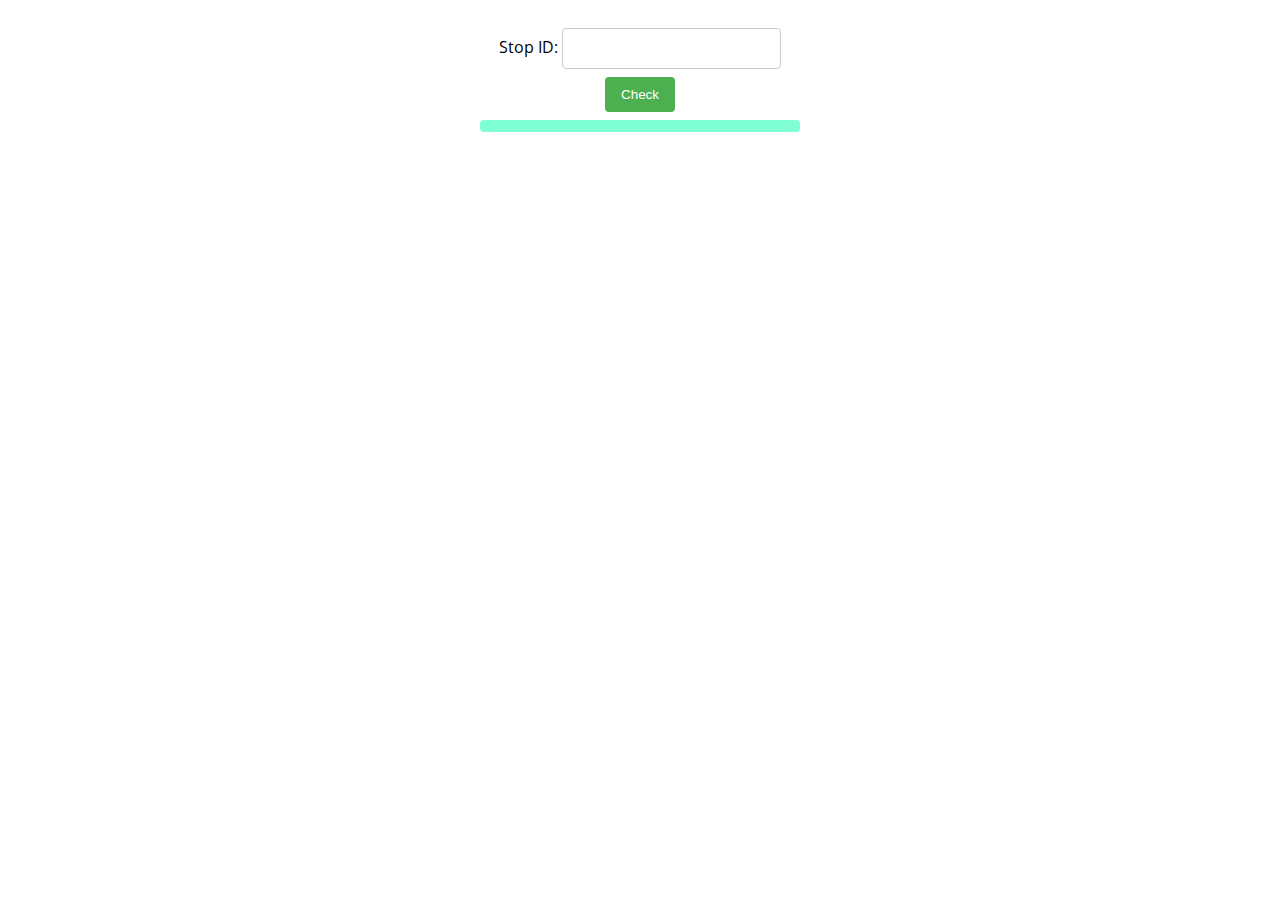
<file: 01.Bus-Stop/index.html>
<!DOCTYPE html>
<html lang="en">

<head>
    <meta charset="UTF-8">
    <title>Bus Stop</title>
    <link rel="stylesheet" href="./styles.css">
</head>

<body>
    <div id="stopInfo" style="width:20em">
        <div>
            <label for="stopId">Stop ID: </label>
            <input id="stopId" type="text">
            <input id="submit" type="button" value="Check" onclick="getInfo()"></div>
        <div id="result">
            <div id="stopName"></div>
            <ul id="buses"></ul>
        </div>
    </div>
    <script src="./app.js"></script>
</body>

</html>
</file>
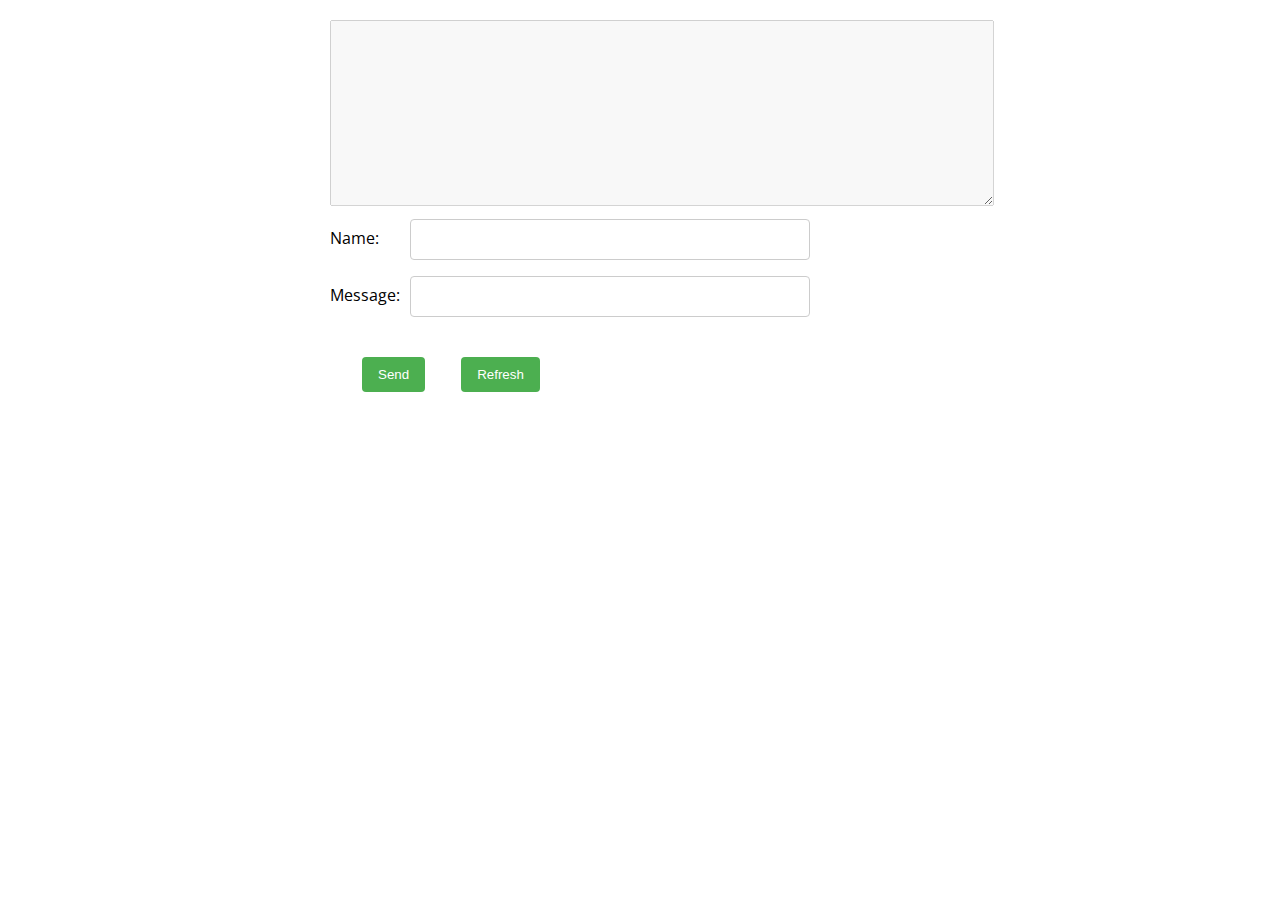
<file: 01.Messenger/index.html>
<!DOCTYPE html>
<html lang="en">

<head>
    <meta charset="UTF-8">
    <title>Messenger</title>
    <link rel="stylesheet" href="./styles.css">
</head>

<body>
    <div id="main">
        <textarea id="messages" cols="80" rows="12" disabled="true"></textarea>
        <div id="controls">
            <label for="author">Name: </label><input name="author" id="author" type="text"><br>
            <label for="content">Message: </label><input name="content" id="content" type="text"><br>
            <input id="submit" type="button" value="Send">
            <input id="refresh" type="button" value="Refresh">
        </div>
    </div>
    <script src="app.js"></script>
</body>

</html>
</file>
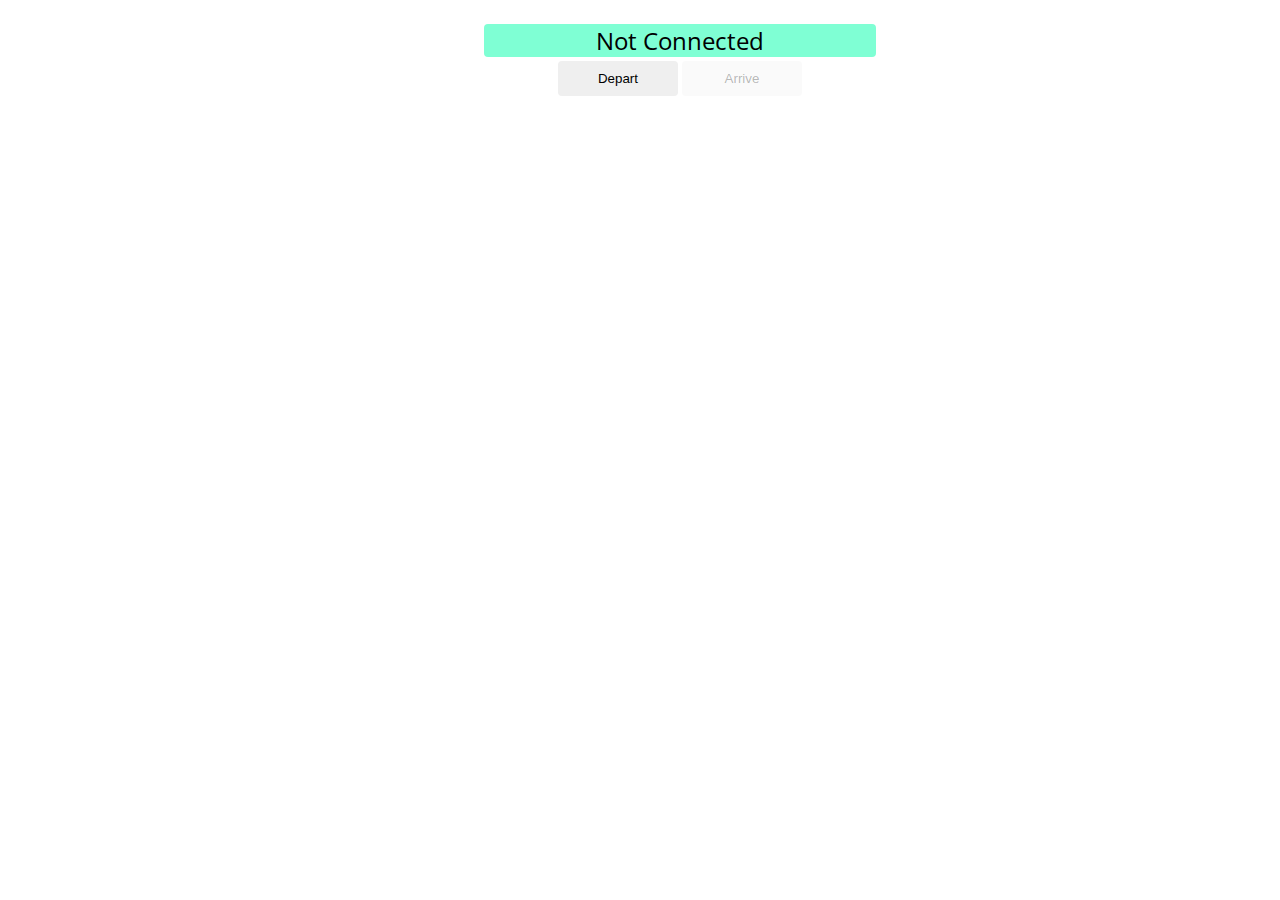
<file: 02.Bus-Schedule/index.html>
<!DOCTYPE html>
<html lang="en">

<head>
    <meta charset="UTF-8">
    <title>Bus Schedule</title>
    <link rel="stylesheet" href="./styles.css">
</head>

<body>
    <div id="schedule">
        <div id="info"><span class="info">Not Connected</span></div>
        <div id="controls">
            <input id="depart" value="Depart" type="button" onclick="result.depart()">
            <input id="arrive" value="Arrive" type="button" onclick="result.arrive()" disabled="true">
        </div>
    </div>
    <script src="./app.js"></script>
</body>

</html>
</file>
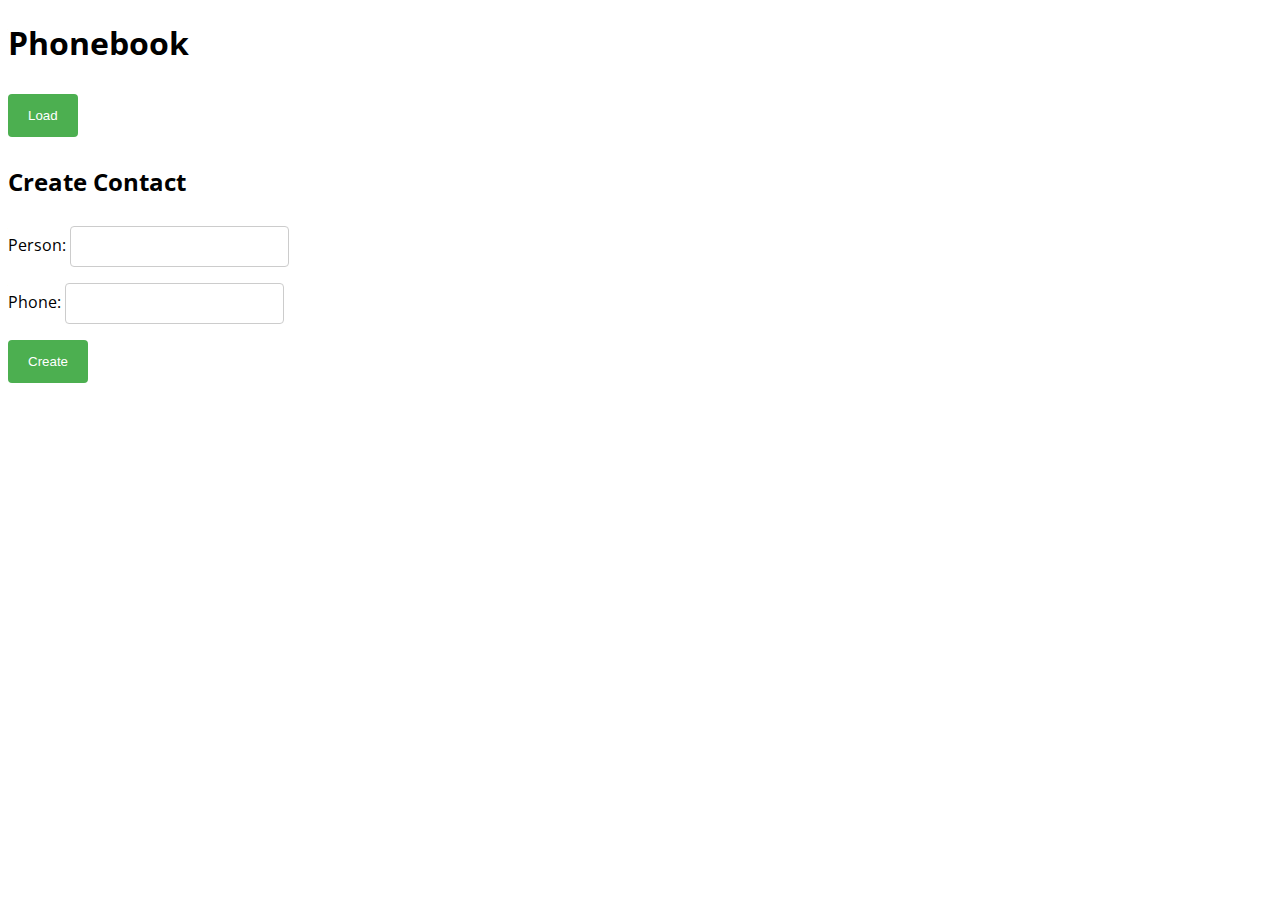
<file: 02.Phonebook/index.html>
<!DOCTYPE html>
<html lang="en">

<head>
    <meta charset="UTF-8">
    <title>Phonebook</title>
    <link rel="stylesheet" type="text/css" href="styles.css">
</head>

<body>
    <h1>Phonebook</h1>
    <ul id="phonebook"></ul>
    <button id="btnLoad">Load</button>

    <h2>Create Contact</h2>
    Person: <input type="text" id="person" />
    <br>
    Phone: <input type="text" id="phone" />
    <br>
    <button id="btnCreate">Create</button>
    <script src="app.js"></script>

</body>

</html>
</file>
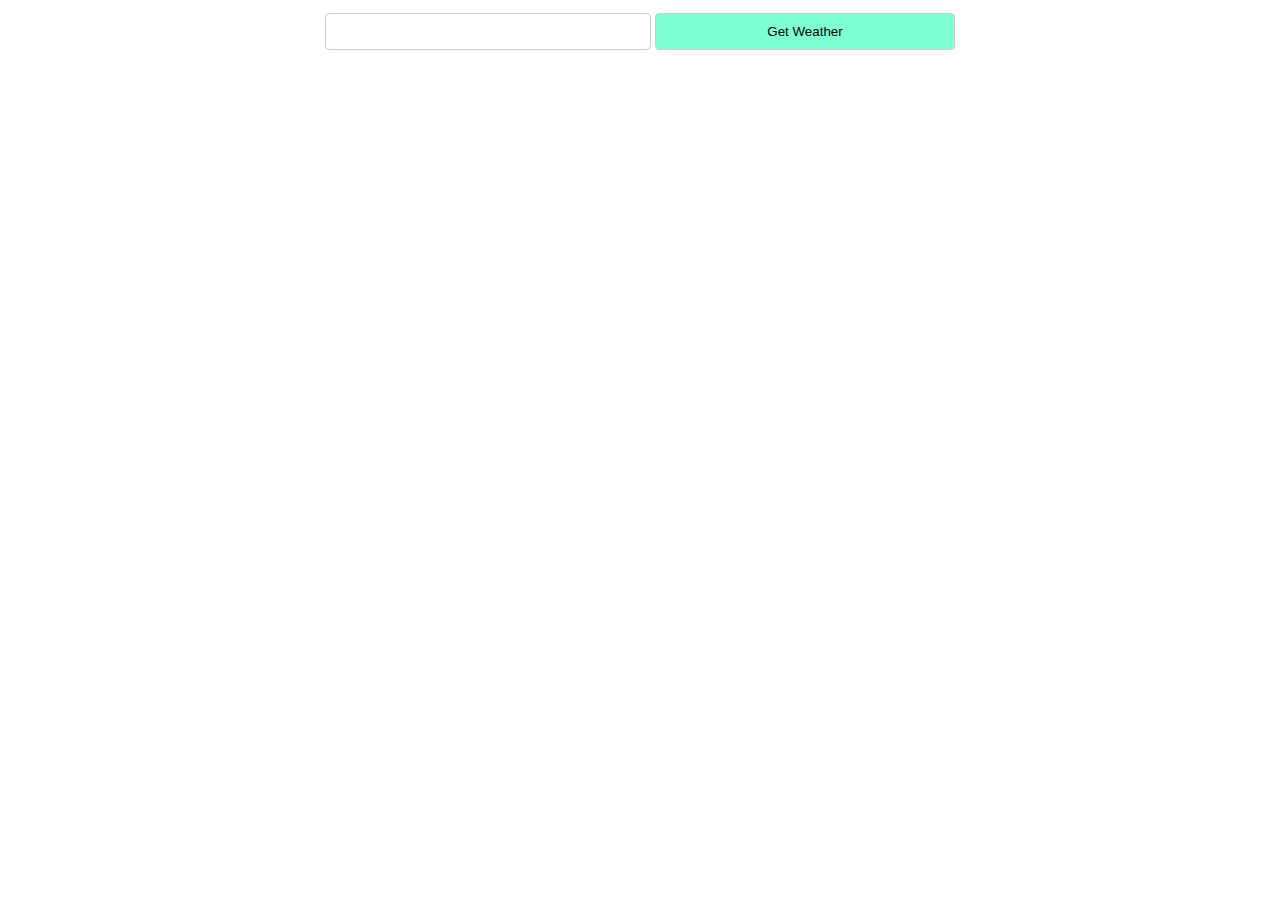
<file: 03.Forecaster/index.html>
<!DOCTYPE html>
<html lang="en">

<head>
    <meta charset="UTF-8">
    <title>Forecaster</title>
    <link rel="stylesheet" href="./styles.css">
</head>

<body>
    <div id="content">
        <div id="request">
            <input id="location" class='bl' type="text">
            <input id="submit" class="bl" type="button" value="Get Weather">
        </div>
        <div id="forecast" style="display:none">
            <div id="current">
                <div class="label">Current conditions</div>
            </div>
            <div id="upcoming">
                <div class="label">Three-day forecast</div>
            </div>
        </div>
    </div>
    <script src="./app.js"></script>
</body>

</html>
</file>
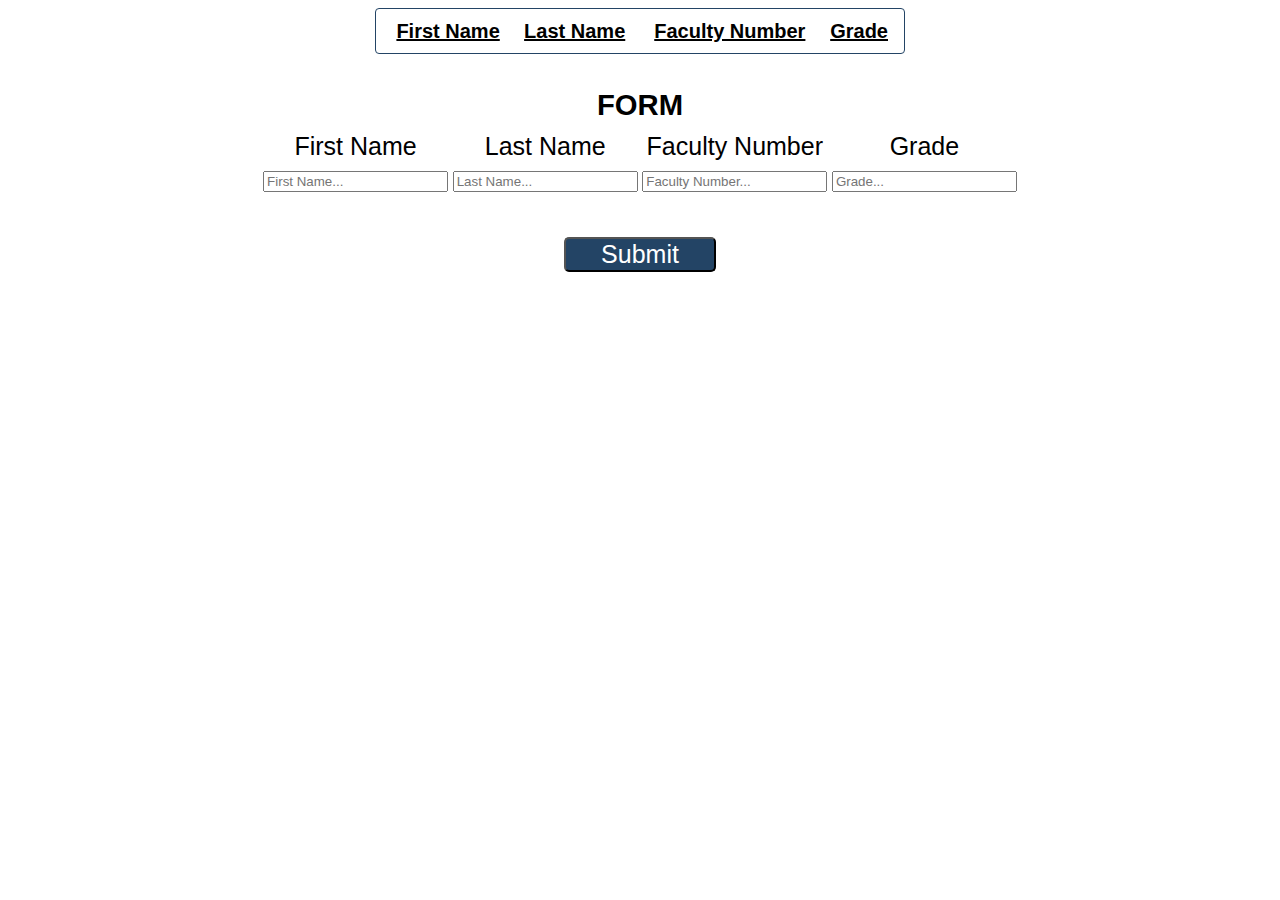
<file: 03.Students/index.html>
<!DOCTYPE html>
<html lang="en">

<head>
    <meta charset="UTF-8">
    <title>Students</title>
    <link rel="stylesheet" href="./styles.css">
</head>

<body>
    <div class="container">
        <table id="results">
            <thead>
                <tr>
                    <th>First Name</th>
                    <th>Last Name</th>
                    <th>Faculty Number</th>
                    <th>Grade</th>
                </tr>
            </thead>
            <tbody></tbody>
        </table>
        <div class="container-form">
            <h3>FORM</h3>
            <form id="form">
                <div class="labels">
                    <label>First Name</label>
                    <label>Last Name</label>
                    <label>Faculty Number</label>
                    <label>Grade</label>
                </div>
                <div class="inputs">
                    <input type="text" name="firstName" placeholder="First Name...">
                    <input type="text" name="lastName" placeholder="Last Name...">
                    <input type="text" name="facultyNumber" placeholder="Faculty Number...">
                    <input type="text" name="grade"  placeholder="Grade...">
                </div>
                <p class="notification"></p>
                <button id="submit">Submit</button>
            </form>
        </div>
    </div>

    <script src="./app.js"></script>
</body>

</html>
</file>
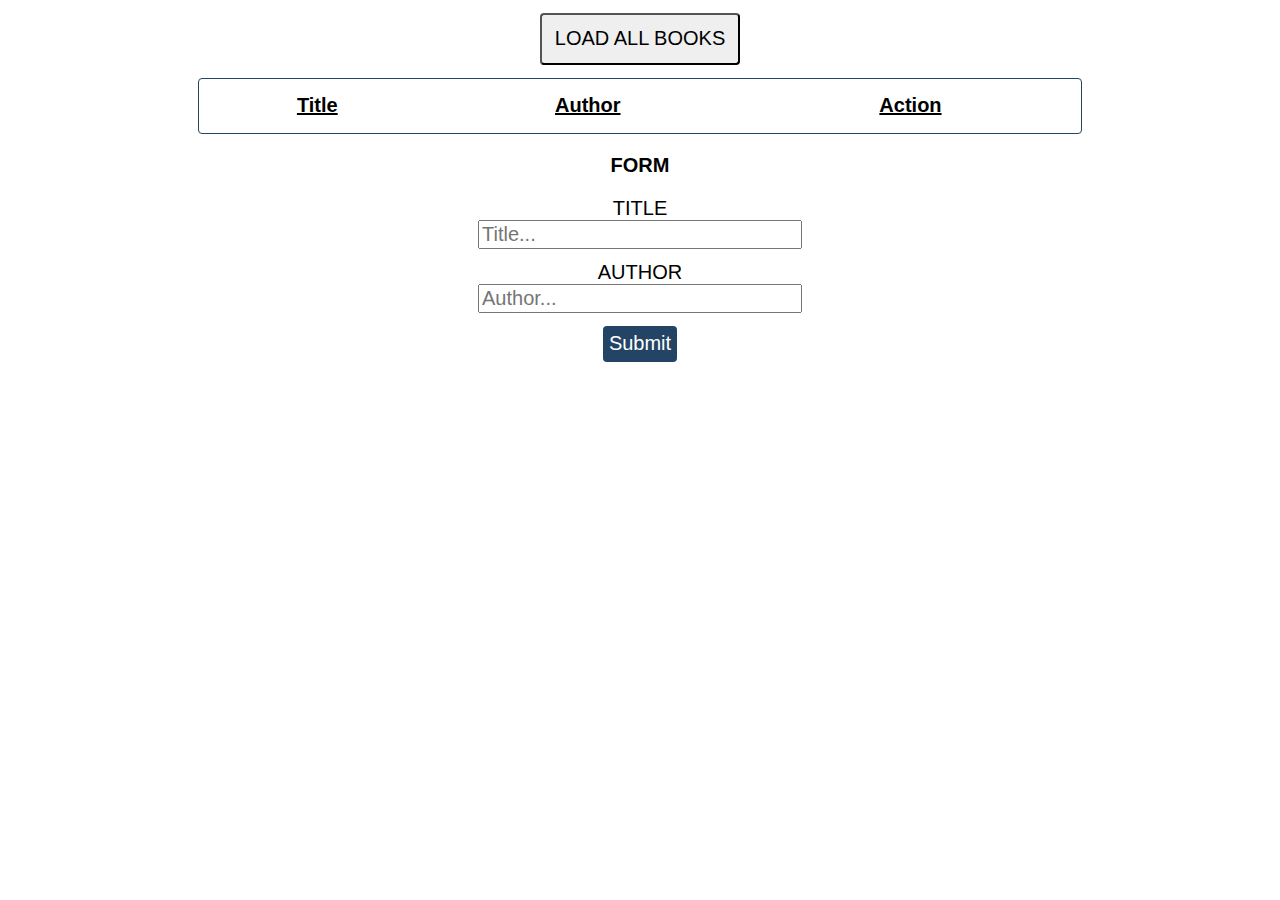
<file: 04.Book-library/index.html>
<!DOCTYPE html>
<html lang="en">
<head>
    <meta charset="UTF-8">
    <meta name="viewport" content="width=device-width, initial-scale=1.0">
    <meta http-equiv="X-UA-Compatible" content="ie=edge">
    <title>Books</title>
    <link rel="stylesheet" href="./styles.css">
</head>
<body>
    <button id="loadBooks">LOAD ALL BOOKS</button>
    <table>
        <thead>
            <tr>
                <th>Title</th>
                <th>Author</th>
                <th>Action</th>
            </tr>
        </thead>
        <tbody>
            
        </tbody>
    </table>

    <form>
        <h3>FORM</h3>
        <label>TITLE</label>
        <input id='title' type="text" name="title" placeholder="Title...">
        <label>AUTHOR</label>
        <input id='author' type="text" name="author" placeholder="Author...">
        <button id="submit">Submit</button>
    </form>
    <script src="./app.js"></script>
</body>
</html>

<!--Feel free to change/update/modify the HTML Structure-->
</file>
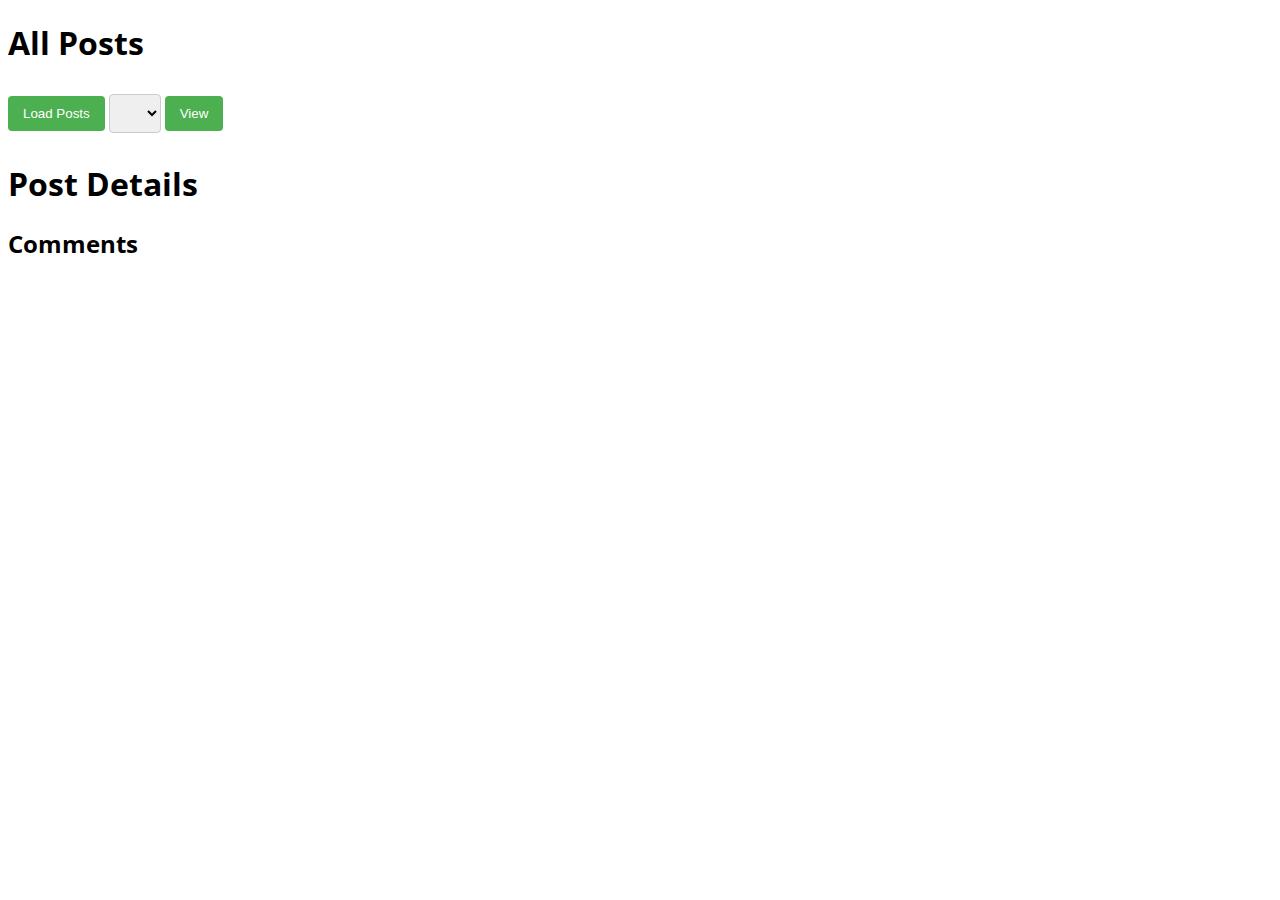
<file: 06.Blog/index.html>
<!DOCTYPE html>
<html>

<head>
    <meta charset="UTF-8">
    <title>Blog</title>
    <link rel="stylesheet" href="./styles.css">
</head>

<body>
    <h1>All Posts</h1>
    <button id="btnLoadPosts">Load Posts</button>
    <select id="posts"></select>
    <button id="btnViewPost">View</button>
    <h1 id="post-title">Post Details</h1>
    <p id="post-body"></p>
    <h2>Comments</h2>
    <ul id="post-comments"></ul>
    <script src="app.js"></script>
</body>

</html>
</file>
<file: 01.Bus-Stop/styles.css>
@import url(https://fonts.googleapis.com/css?family=Open+Sans);
input[type=text] {
    padding: 12px 20px;
    margin: 8px 0;
    display: inline-block;
    border: 1px solid #ccc;
    border-radius: 4px;
    box-sizing: border-box;
}
input[type=button] {
    background-color: #4CAF50;
    color: white;
    padding: 10px 16px;
    border: none;
    border-radius: 4px;
    cursor: pointer;
}
input[type=button]:hover {
    background-color: #45a049;
}
body {
    margin: auto;
    width: 25%;
    text-align: center;
    padding: 20px;
    font-family: 'Open Sans', serif;
}
#stopName {
    font-size: 1.5em;
    margin: 8px 0;
    font-weight: 400;
    padding: 0.25em;
    border-radius: 4px;
    background-color: aquamarine;
}
</file>
<file: 01.Messenger/styles.css>
@import url(https://fonts.googleapis.com/css?family=Open+Sans);
input[type=text] {
    padding: 12px 20px;
    margin: 8px 0;
    display: inline-block;
    border: 1px solid #ccc;
    border-radius: 4px;
    box-sizing: border-box;
}
input[type=button] {
    background-color: #4CAF50;
    color: white;
    padding: 10px 16px;
    border: none;
    border-radius: 4px;
    cursor: pointer;
    display: block;
}
input[type=button]:hover {
    background-color: #45a049;
}
body {
    margin: auto;
    padding: 20px;
    font-family: 'Open Sans', serif;
}
label {
    display: inline-block;
    width: 5em;
}
#author,
#content {
    width: 30em;
}
#controls {
    width: 38em;
}
#submit, #refresh {
    display: inline-block;
}
#submit { 
    margin: 32px;
}

#main{
	width: 50%;
	margin: 0 auto;
}
</file>
<file: 02.Bus-Schedule/styles.css>
@import url(https://fonts.googleapis.com/css?family=Open+Sans);
        input[type=text] {
            padding: 12px 20px;
            margin: 8px 0;
            display: inline-block;
            border: 1px solid #ccc;
            border-radius: 4px;
            box-sizing: border-box;
        }
        input[type=button] {
            padding: 10px 16px;
            border: none;
            border-radius: 4px;
            cursor: pointer;
        }
        body {
            margin: auto;
            width: 25%;
            text-align: center;
            padding: 20px;
            font-family: 'Open Sans', serif;
        }
        #schedule {
            text-align: center;
            width: 400px;
        }
        input {
            width: 120px;
        }
        #info {
            background-color: aquamarine;
            border: 1px none black;
            border-radius: 4px;
            margin: 0.25em;
        }
        .info {
            font-size: 1.5em;
            padding: 0.25em;
        }
</file>
<file: 02.Phonebook/styles.css>
@import url(https://fonts.googleapis.com/css?family=Open+Sans);
input[type=text] {

  padding: 12px 20px;
  margin: 8px 0;
  display: inline-block;
  border: 1px solid #ccc;
  border-radius: 4px;
  box-sizing: border-box;
}

button {
  background-color: #4CAF50;
  color: white;
  padding: 14px 20px;
  margin: 8px 0;
  border: none;
  border-radius: 4px;
  cursor: pointer;
}

button:hover {
  background-color: #45a049;
}

body{
   font-family: 'Open Sans',serif;
}
</file>
<file: 03.Forecaster/styles.css>
#content {
    width: 75%;
    margin: 0 auto;
}

div.forecasts {
    display: inline-block;
    width: 30%;
    border: 1px solid aquamarine;
    border-radius: 4px;
    margin: 2% 2% 0.5% 0.5%;
}

div.forecast-info {
    border: 1px solid aquamarine;
    border-radius: 4px;
    margin-bottom: 1%;
}

#request {
    text-align: center;
}

.bl {
    width: 300px;
}

#current {
    text-align: center;
    font-size: 2em;
}

#upcoming {
    text-align: center;
}

.condition {
    text-align: left;
    display: inline-block;
}

.symbol {
    font-size: 4em;
    display: inline-block;
}

.forecast-data {
    display: block;
}

.upcoming {
    display: inline-block;
    margin: 1.5em;
}

.label {
    margin-top: 1em;
    font-size: 1.5em;
    background-color: aquamarine;
    font-weight: 400;
}

input {
    padding: 10px 12px;
    margin: 5px 0;
    display: inline-block;
    border: 1px solid #ccc;
    border-radius: 4px;
}

input[type=button] {
    background-color: aquamarine;
}
</file>
<file: 03.Students/styles.css>
body{
    font-family: 'Gill Sans', 'Gill Sans MT', Calibri, 'Trebuchet MS', sans-serif;
    font-size: 20px;
}
.container {
    width: 60%;
    text-align: center;
    margin: 0 auto;
}

table{
    border:1px solid #234465;
    padding: 1%;
    margin: 0 auto;
    width: 70%;
    border-radius: 4px;
}
table th{
    text-decoration: underline;
    text-align: center;
}
table tbody td{
    text-align: left;
    border-bottom:1px solid black;
    padding: 0.5%;
}

table tbody tr:nth-child(even){
    background-color: #234465;
    color: white
}

table tbody tr:nth-child(odd){
    color: #234465;
    border-bottom: 1px solid black;
}

table tbody tr:nth-child(odd) button{
    background: #234465;
    color:white;
}

table tbody tr:nth-child(even) button{
    background: white;
    color:#234465;
}

table tr:hover{
    text-decoration: underline;
}
.button-right {
    text-align: center;
}

button {
    font-size: 25px;
    background-color: #234465;
    color: white;
    border-radius: 5px;
    width: 20%;
    height: 35%;
    margin-top: 10px;
}

button:hover {
    color: red;
    cursor: pointer;
}

.container-form {
    padding-top: 25px;
    font-size: 25px;
    text-align: center;
}
.container-form h3{
    margin: 10px auto;
    padding: 0;
}
.inputs, .labels {
    display: grid;
    grid-template-columns: 1fr 1fr 1fr 1fr;
}
.inputs input {
    margin: 10px auto;
}
</file>
<file: 04.Book-library/styles.css>
*{
    font-family: 'Gill Sans', 'Gill Sans MT', Calibri, 'Trebuchet MS', sans-serif;
    font-size: 20px;
}

table{
    border:1px solid #234465;
    padding: 1%;
    margin: 0 auto;
    width: 70%;
    border-radius: 4px;
}
table th{
    text-decoration: underline;
    text-align: center;
}
table tbody td{
    text-align: center;
    border-bottom:1px solid black;
    padding: 0.5%;
}

table tbody tr:nth-child(even){
    background-color: #234465;
    color: white
}

table tbody tr:nth-child(odd){
    color: #234465;
    border-bottom: 1px solid black;
}

table tbody tr:nth-child(odd) button{
    background: #234465;
    color:white;
}

table tbody tr:nth-child(even) button{
    background: white;
    color:#234465;
}

table tr td:not(:last-child):hover{
    text-decoration: underline;
}

table button{
    border: none;
    padding: 5px;
    border-radius: 5px;
    margin-left: 8%;
}

table button:hover{
    text-decoration: underline;
}

button#loadBooks{
    margin: 0 auto;
    display:block;
    padding:1%;
    margin-top: 1%;
    margin-bottom: 1%;
    border-radius: 4px;
    cursor: pointer;;
}


label, input{
    display:block;
    margin: 0 auto;
}

form input{
    margin-bottom: 1%;
    width: 25%;
}

form{
    display: block;
    margin: 0 auto;
    text-align: center;
}

form button{
    margin: 0 auto;
    display:block;
    margin-top: 1%;
    margin-bottom: 1%;
    border-radius: 4px;
    background-color: #234465;
    color:white;
    border: none;
    padding: 0.5%;
}
</file>
<file: 06.Blog/styles.css>
@import url(https://fonts.googleapis.com/css?family=Open+Sans);
body {
    font-family: 'Open Sans', serif;
}
select {
    padding: 10px 15px;
    margin: 8px 0;
    display: inline-block;
    border: 1px solid #ccc;
    border-radius: 4px;
}
button {
    background-color: #4CAF50;
    color: white;
    padding: 10px 15px;
    margin: 8px 0;
    border: none;
    border-radius: 4px;
    cursor: pointer;
}
</file>
